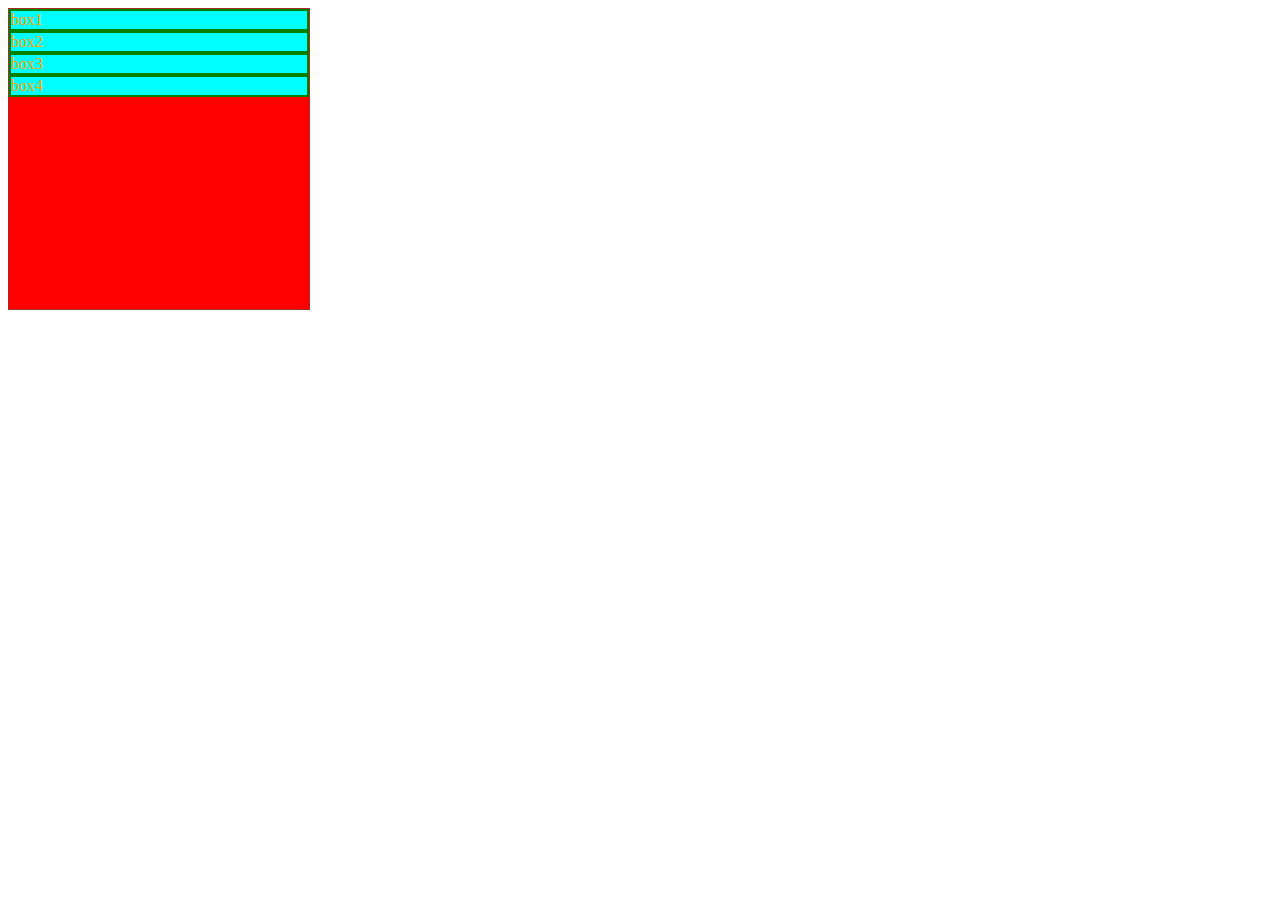
<file: Animations/index.html>
<!DOCTYPE html>
<html lang="en">
  <head>
    <meta charset="UTF-8" />
    <meta name="viewport" content="width=device-width, initial-scale=1.0" />
    <title>Variables</title>
    <link rel="stylesheet" href="styles.css" />
  </head>
  <body>
    <div class="container">
      <div class="box">box1 </div>
      <div class="box">box2</div>
      <div class="box">box3</div>
      <div class="box">box4</div>
    </div>
  </body>
</html>
</file>
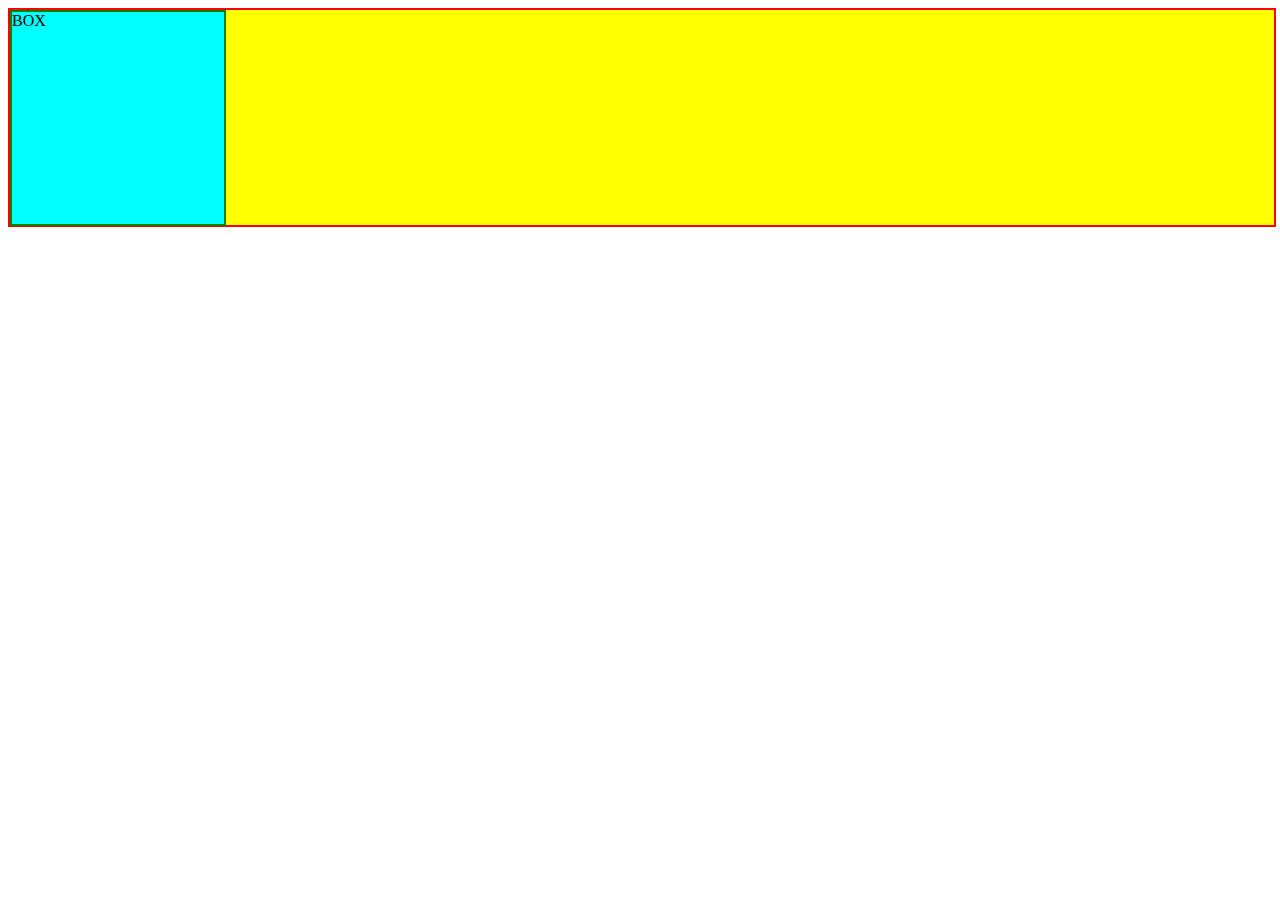
<file: Animations/animations/index.html>
<!DOCTYPE html>
<html lang="en">
  <head>
    <meta charset="UTF-8" />
    <meta name="viewport" content="width=device-width, initial-scale=1.0" />
    <title>animations</title>
    <link rel="stylesheet" href="styles.css" />
  </head>
  <body>
    <div class="container">
      <div class="box">BOX</div>
    </div>
  </body>
</html>
</file>
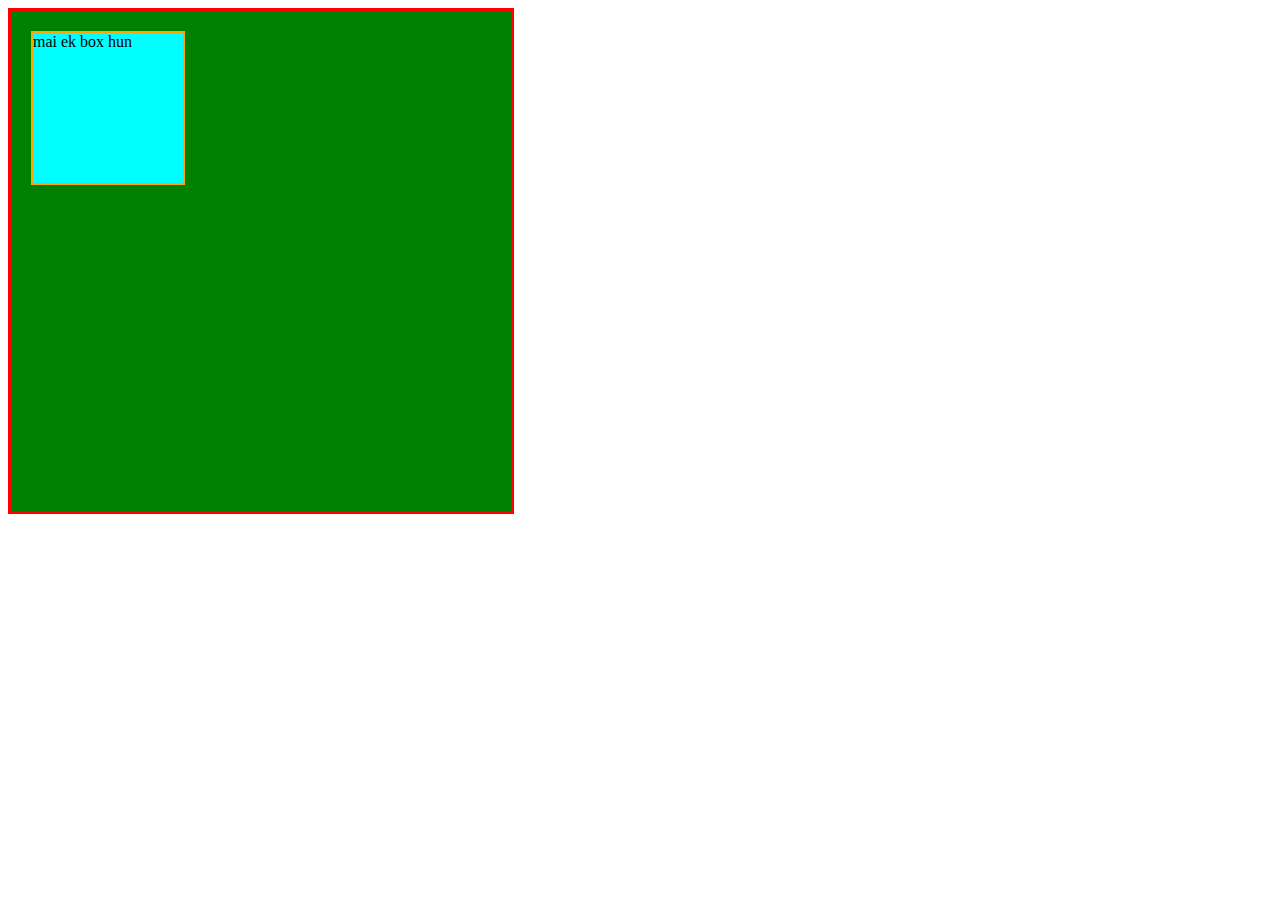
<file: Animations/transition/index.html>
<!DOCTYPE html>
<html lang="en">
  <head>
    <meta charset="UTF-8" />
    <meta name="viewport" content="width=device-width, initial-scale=1.0" />
    <title>transition</title>
    <link rel="stylesheet" href="styles.css" />
  </head>
  <body>
    <div class="container">
      <div class="box">mai ek box hun</div>
    </div>
  </body>
</html>
</file>
<file: Animations/styles.css>
:root {
  --dark-red: orange;
}

.container {
  border: 1px solid brown; 
  background-color: red;
  height: 300px;
  width: 300px;
  color: var(--dark-red);
}

.box {
  border: 2px solid green;
  background-color: aqua;
}
</file>
<file: Animations/animations/styles.css>
.container {
  width: 100%;
  height: 215px;
  background-color: yellow;
  border: 2px solid red;
}

.box {
  height: 212px;
  width: 212px;
  border: 2px solid green;
  background-color: aqua;

  animation-name: Gaurav;
  animation-duration: 3s;
  animation-iteration-count: 4;
  animation-timing-function: ease-in;
  animation-delay: 1s;
  animation-direction: alternate;
}

@keyframes Gaurav {
  0% {
    width: 212px;
    background-color: aqua;
  }
  30% {
    width: 35%;
    background-color: red;
  }
  65% {
    width: 70%;
    background-color: blue;
  }
  100% {
    width: 100%;
    background-color: black;
  }
}

/* @keyframes Gaurav {
  from {
    width: 212px;
  }
  to {
    width: 800px;
  }
} */
</file>
<file: Animations/transition/styles.css>
.container {
  height: 500px;
  width: 500px;
  background-color: green;
  border: 3px solid red;
  display: flex;
}

.box {
  height: 150px;
  width: 150px;
  margin: 20px;
  border: 2px solid orange;
  background-color: aqua;
  /* transition: 1s; */
  /* transition-property: background-color; */
  /* transition-delay: 5s; */
  /* transition: transform 1s ease 2s; */
  /* transition: transform 5s ease; */
  /* transition: transform 3s cubic-bezier(0.75, -0.38, 0.09, 1.26); */
  transition-property: transform;
  transition-duration: 3s;
  transition-timing-function: cubic-bezier(0.75, -0.38, 0.09, 1.26);
}

.box:hover {
  /* background-color: brown; */
  /* transform: rotate(45deg); */
  transform: translateX(200px);
}
</file>
